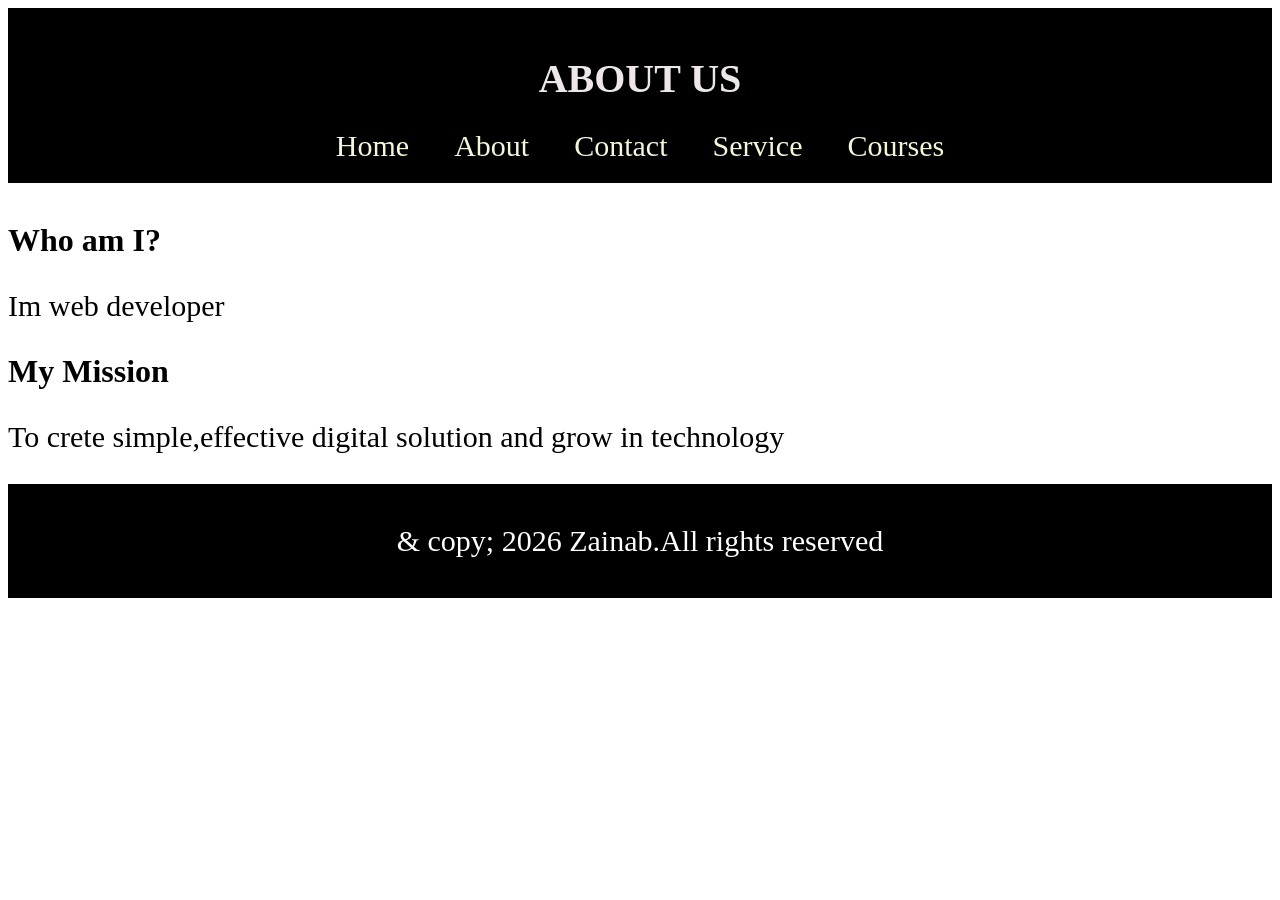
<file: about.html>
<!DOCTYPE html>
<html lang="en">
<head>
    <meta charset="UTF-8">
    <meta name="viewport" content="width=device-width, initial-scale=1.0">
    <title>Document</title>
</head>
<link rel="stylesheet" href="style.css">
<body>
   
    <header>
<h1>ABOUT US</h1>
<nav>
<a href="index.html">Home</a>
<a href="about.html">About</a>
<a href="contact.html">Contact</a>
    <a href="service.html">Service</a>
    <a href="courses.html">Courses </a>
</nav>
 </header>
 <br>
<div class="continer">
    <div class="card">
<h1>Who am I?</h1>
<p>Im web developer</p>
</div>
</div>
<div class="card">
    <h1>My Mission</h1>
    <p>To crete simple,effective digital solution and grow in technology</p>
</div>


 <footer>
<p>& copy; 2026 Zainab.All rights reserved</p>
 </footer>
</body>
</html>
</file>
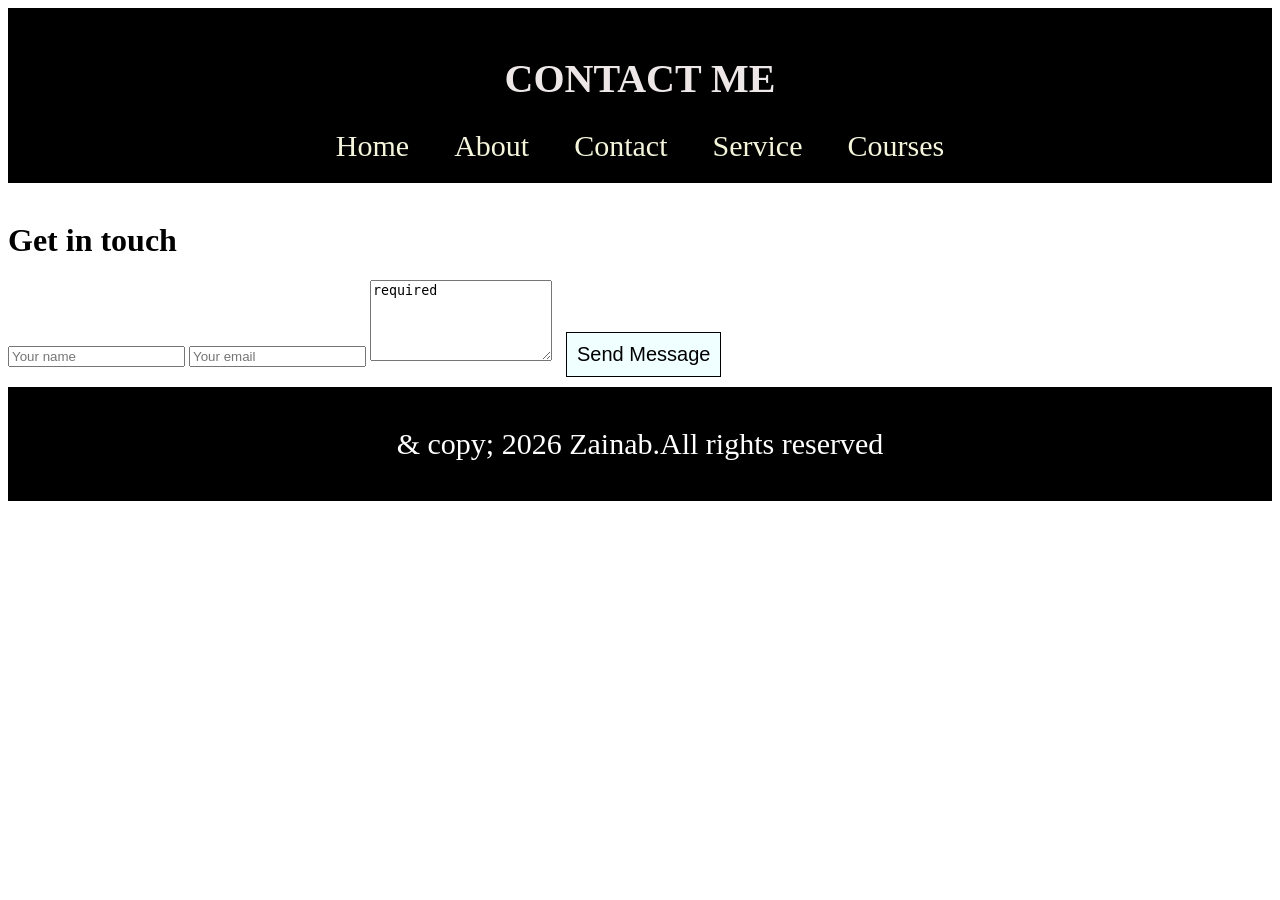
<file: contact.html>
<!DOCTYPE html>
<html lang="en">
<head>
    <meta charset="UTF-8">
    <meta name="viewport" content="width=device-width, initial-scale=1.0">
    <title>Document</title>
    <link rel="stylesheet" href="style.css">
</head>
<body>
    <header>
<h1>CONTACT ME</h1>
<nav>
<a href="index.html">Home</a>
<a href="about.html">About</a>
<a href="contact.html">Contact</a>
    <a href="service.html">Service</a>
    <a href="courses.html">Courses </a>
</nav>
 </header>
 <br>
 <section6 class="contact section">
<div class="contact card">
<h1>Get in touch</h1>
<form>
<input type="text" placeholder="Your name" required>
<input type="email" placeholder="Your email" required>
<textarea placeholder="Your Message" rows="5">required</textarea>
<button type="submit">Send Message</button>




</form> 


</div>


 <footer>
<p>& copy; 2026 Zainab.All rights reserved</p>
 </footer>
</body>
</html>
</file>
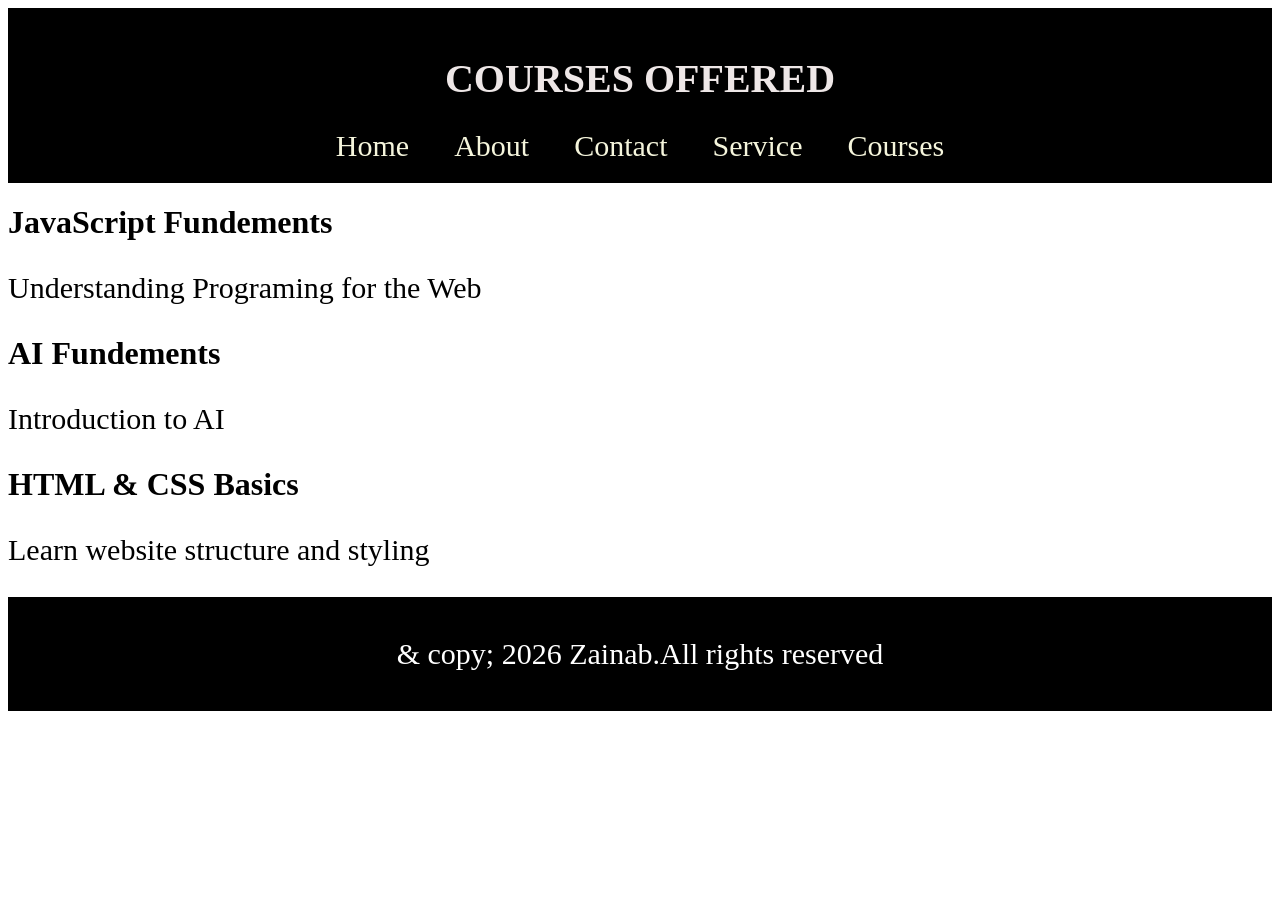
<file: courses.html>
<!DOCTYPE html>
<html lang="en">
<head>
    <meta charset="UTF-8">
    <meta name="viewport" content="width=device-width, initial-scale=1.0">
    <title>Document</title>
</head><link rel="stylesheet" href="style.css">
<body>
   <header>
<h1>COURSES OFFERED</h1>
<nav>
<a href="index.html">Home</a>
<a href="about.html">About</a>
<a href="contact.html">Contact</a>
    <a href="service.html">Service</a>
    <a href="courses.html">Courses </a>
</nav>
 </header>
 <div class="section4">
<h1>JavaScript Fundements</h1>
<P>Understanding Programing for the Web</P>
 </div>
 <div class="section">
<h1>AI Fundements</h1>
<P>Introduction to AI</P>
<div class="section">
<h1>HTML & CSS Basics</h1>
<p>Learn website structure and styling</p>
</div>




 </div>









 <footer>
<p>& copy; 2026 Zainab.All rights reserved</p>
 </footer>
</body>
</html>
</file>
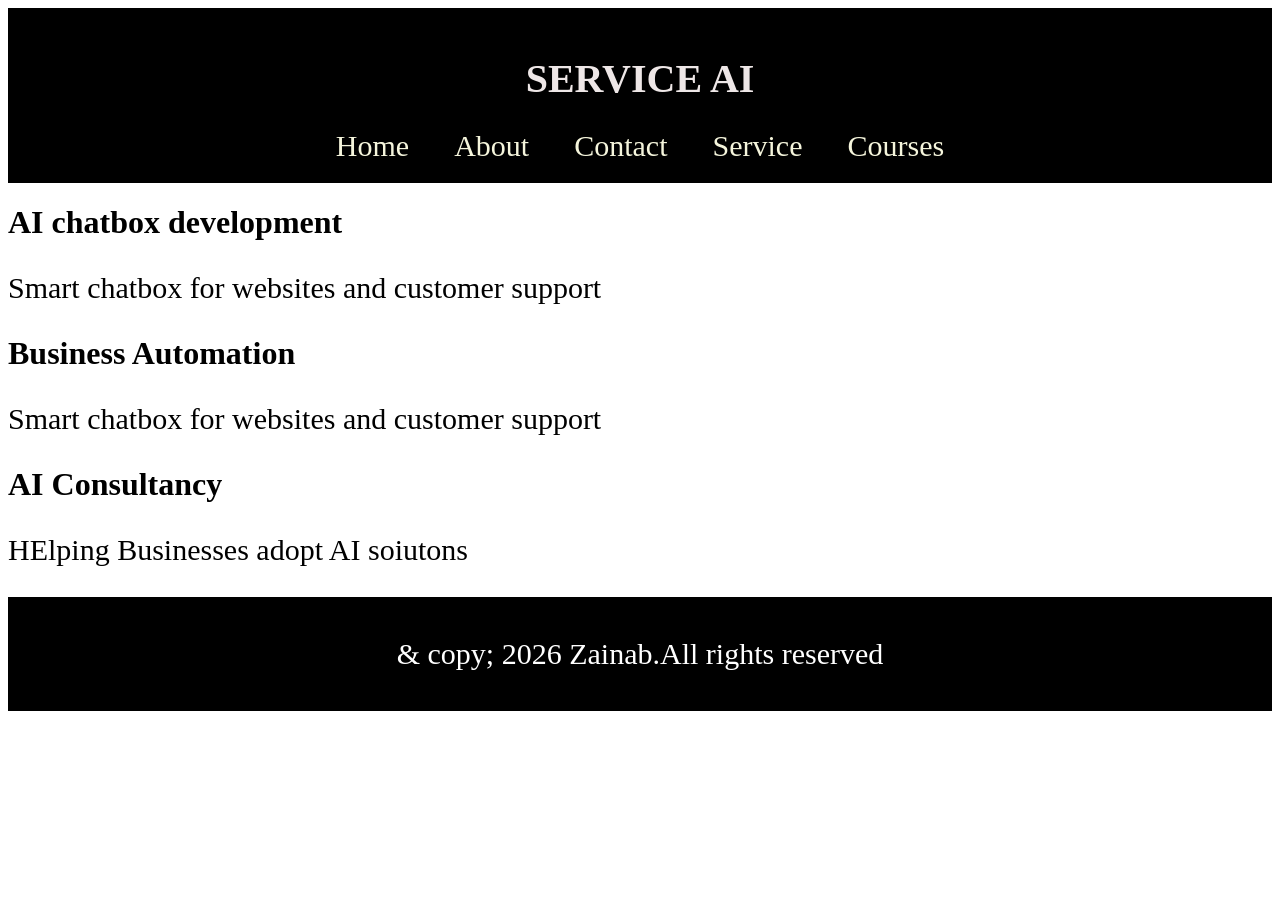
<file: service.html>
<!DOCTYPE html>
<html lang="en">
<head>
    <meta charset="UTF-8">
    <meta name="viewport" content="width=device-width, initial-scale=1.0">
    <title>Document</title>
    <link rel="stylesheet" href="style.css">
</head>
<body>
    <header>
<h1>SERVICE AI</h1>
<nav>
<a href="index.html">Home</a>
<a href="about.html">About</a>
<a href="contact.html">Contact</a>
    <a href="service.html">Service</a>
    <a href="courses.html">Courses </a>
</nav>
 </header>
 <div class="container">
<div class="card">
<h1>AI chatbox development</h1>
<p>Smart chatbox for websites and customer support</p>
</div>
<div class="card">
<h1>Business Automation</h1>
<p>Smart chatbox for websites and customer support</p>
</div>
<div class="card">
<h1>AI Consultancy</h1>
<p>HElping Businesses adopt AI soiutons</p>

</div>





 </div>



 <footer>
<p>& copy; 2026 Zainab.All rights reserved</p>
 </footer>
</body>
</html>
</file>
<file: style.css>
header{
background-color: black;
color: #eee7e7;
text-align: center;
padding: 20px;
font-size: 20px;
}
nav a {
color: beige;
text-decoration: none;
font-size: 30px;
margin: 20px;
}
nav a:hover{
color: bisque;
}
img{
width: 400px;
border-radius: 6px;
margin: 10px;
border: 2px solid;
}
p{
font-size: 30px;
}
button{
background-color: azure;
border: 1px solid;
margin: 10px;
padding: 10px;
font-size: 20px;
}
footer{
background-color: black;
color: white;
text-align: center;
padding:10px;
margin: top 15px;
}
section3{
background-color: azure;
border: 1px slategrey;
}
section4{
    background-color: gray;
border: 1px solid;
    margin-top: 10px;
    margin-left: 10px;
    padding-left: 10px;
}
.input
{
    margin-bottom: 12px;
width: 1340px;
height: 30px;


}
section6{
    background-color: blueviolet;
}
</file>
